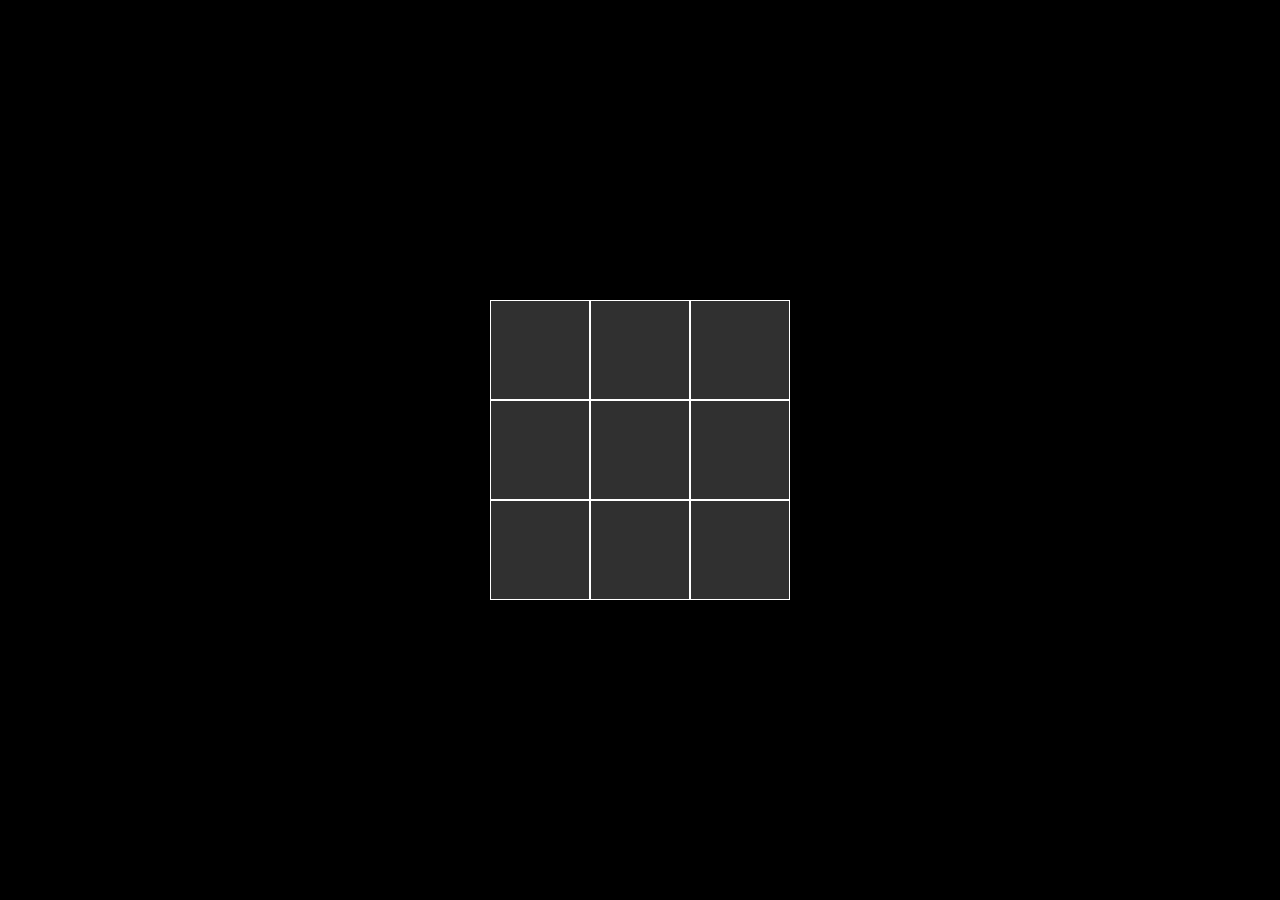
<file: hm-4/index.html>
<!doctype html>
<html lang="en">
<head>
    <meta charset="UTF-8">
    <meta name="viewport"
          content="width=device-width, user-scalable=no, initial-scale=1.0, maximum-scale=1.0, minimum-scale=1.0">
    <meta http-equiv="X-UA-Compatible" content="ie=edge">
    <title>hm-3</title>
    <link rel="stylesheet" href="css/style.css">
</head>
<body>
    <div id="wrapper">
        <div></div>
        <div></div>
        <div></div>
        <div></div>
        <div></div>
        <div></div>
        <div></div>
        <div></div>
        <div></div>
    </div>    

    <script src="js/common.js"></script>
</body>
</html>
</file>
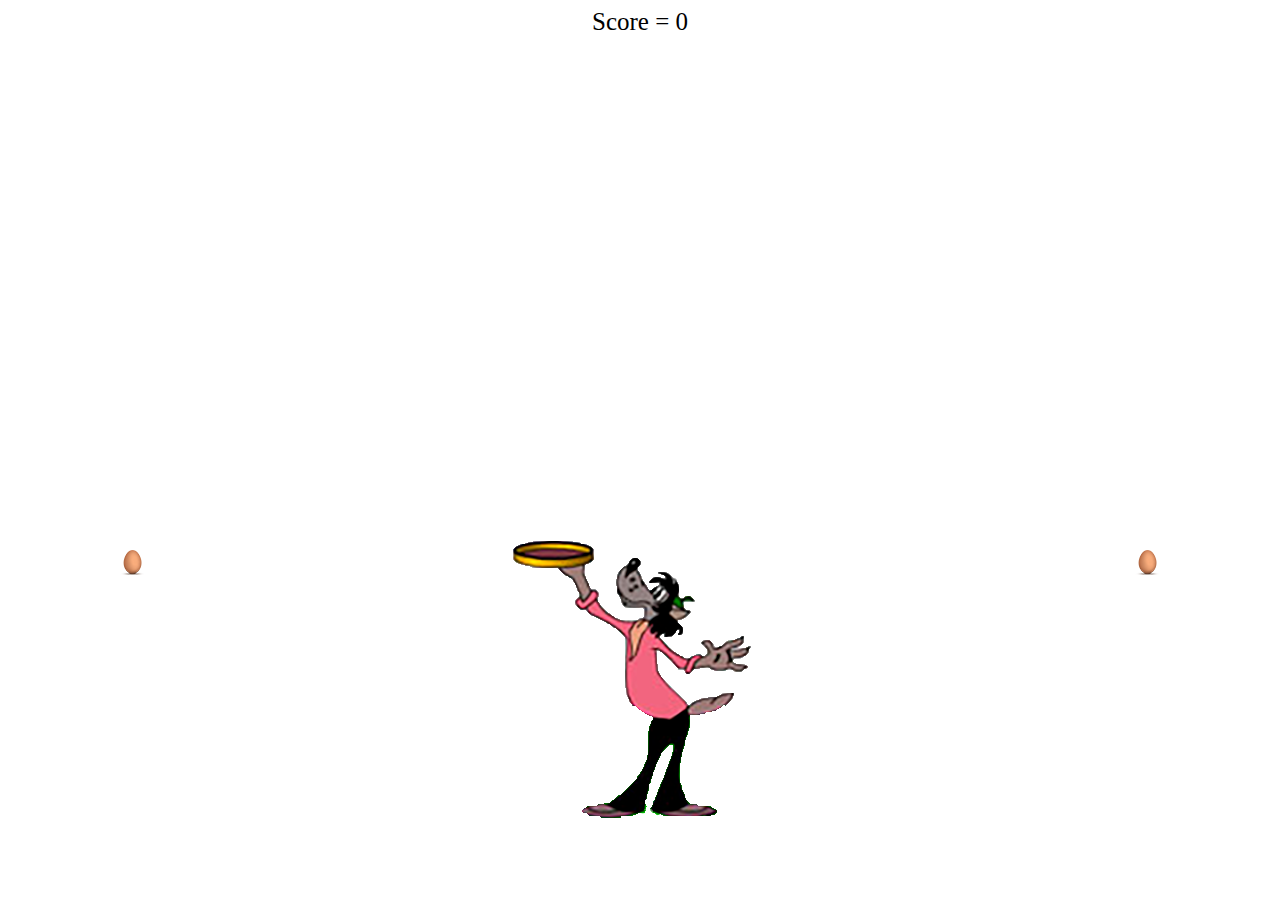
<file: hm-8/index.html>
<!DOCTYPE html>
<html>
  <head>
    <meta charset="utf-8">
    <title>Egg catcher</title>
    <link rel="stylesheet" href="style.css">
    <script src="mywolf.js"></script>
  </head>
  <body>
      <span class="egg1"></span>
      <span class="egg2"></span>
      <div class="wolf"></div>
      <div class="score">Score = 0</div>
  </body>
</html>
</file>
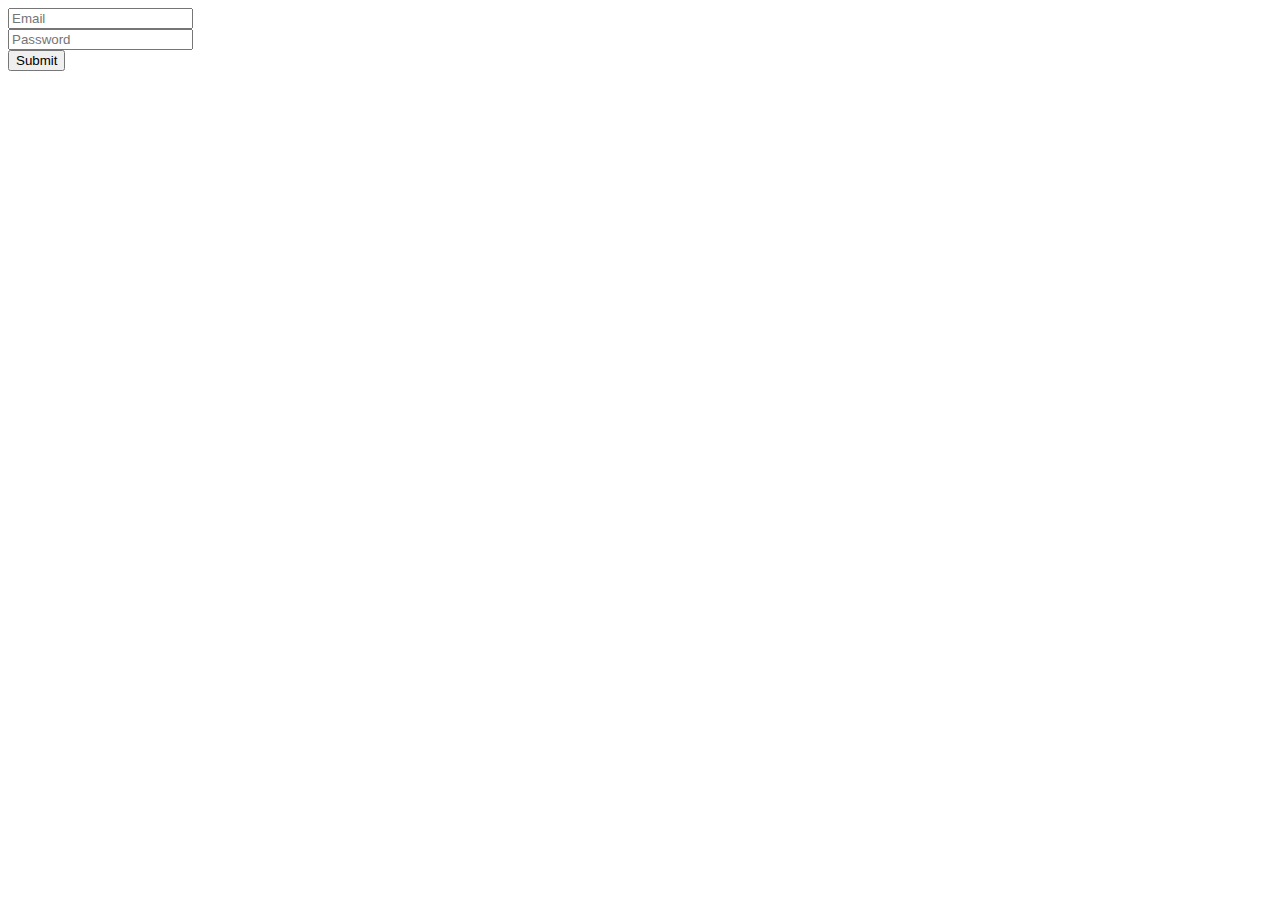
<file: hw-6/index.html>
<!DOCTYPE html>
<html lang="en">
<head>
	<meta charset="UTF-8">
	<title>Document</title>
	<script src="js/common.js"></script>
</head>
<body>
	
	<!-- <div id="demo">13</div> -->

	<form id="login" action="http:/google.com.ua">
		<div class="error"></div>
		<input type="text" placeholder="Email" name="Email" id="email"><br>
		<input type="text" placeholder="Password" type="password" id="pswrd"><br>
		<input type="submit" id="submit">
	</form>
	
</body>
</html>
</file>
<file: hm-4/css/style.css>
body{
    background-color: #000;
    color: #fff;
}
#wrapper{
    width: 300px;
    height: 300px;
    background-color: #303030;
    position: absolute;
    left: 50%;
    top: 50%;
    transform: translate(-50%, -50%);
}
#wrapper div{
    height: 100px;
    width: 100px;
    border: 1px solid #fff;
    box-sizing: border-box;
    float: left;
    text-align: center;
    line-height: 100px;
    font-size: 70px;

}
#wrapper div:hover{
    cursor: pointer;
}
</file>
<file: hm-8/style.css>
.wolf {
  position: absolute;
  top: 57.5%;
  left: 40%;
  width: 240px;
  height: 300px;
  background-image: url(wolf.png);
}

.egg1, .egg2 {
  position: absolute;
  display: inline-block;
  width: 25px;
  height: 25px;
  background-image: url(egg1.png);
}
.egg1 {
  top:0;
  left: 120px;
}

.egg2 {
  right: 120px;
}

.score
{
  font-size: 25px;
  text-align: center;
}
</file>
